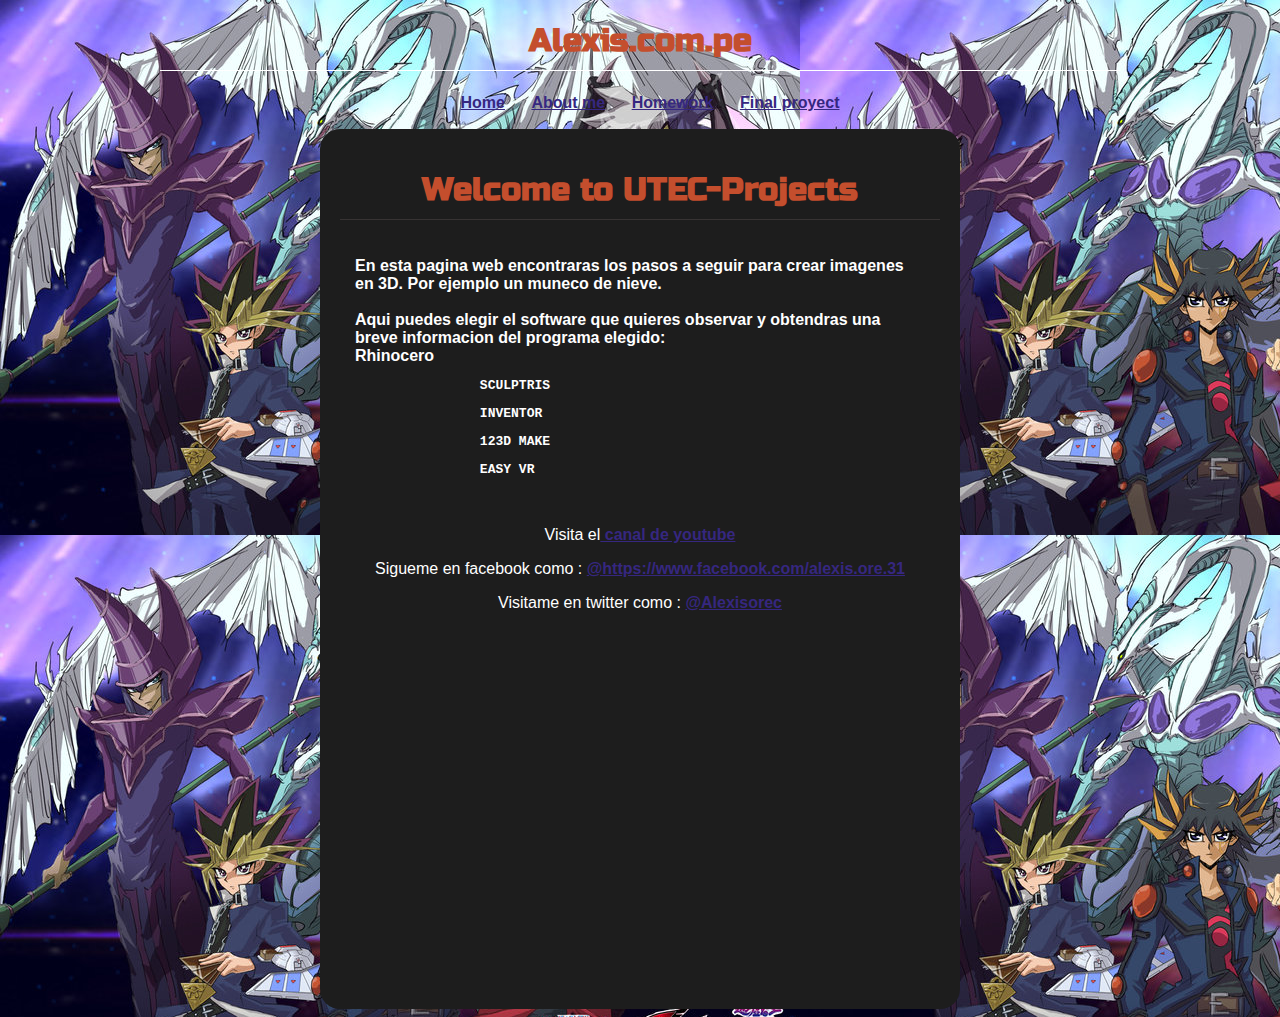
<file: index.html>
<!DOCTYPE html>
<html lang="es">
	<head>
		<meta charset= 'utf-8'>
		<title>Pagina de Alexis</title>
		<link rel="stylesheet" href="./stylesheet.css">
		<link href='http://fonts.googleapis.com/css?family=Russo+One' rel='stylesheet'>
		<script src= "http://code.jquery.com/jquery-1.7.1.min.js"></script>
		<script src= 'C:\Users\alumnoutec\Desktop\scriptPrincipal.js'></script>
	</head>
	<body>
		<div id= 'contenido'>
			<header>
				<hgroup>
					<h1>Alexis.com.pe
					</h1>
				</hgroup>
				<nav>
					<ul>
						<li><a href= 'index.html'>Home</a></li>
						<li><a href= 'tutoriales.html'>About me</a></li>
						<li><a href= 'contacto.html'>Homework</a></li>
						<li><a href= 'media.html'>Final proyect</a></li>
					</ul>
				</nav>
			</header>
				<section>
				<div id= 'textoPr'>
					<article>
						<hgroup>
							<h1>Welcome to UTEC-Projects</h1>
						</hgroup>
						<h4>
						En esta pagina web encontraras los pasos a seguir para crear imagenes en 3D. Por ejemplo un muneco de nieve.<br><br>
						Aqui puedes elegir el software que quieres observar y obtendras una breve informacion del programa elegido:<br>
						Rhinocero<br>
						<pre>		SCULPTRIS</pre>
						<pre>		INVENTOR</pre>
						<pre>		123D MAKE</pre>
						<PRE>		EASY VR</pre>	
						</h4>
					</article>
					<aside>
						<p> Visita el<a href=''> canal de youtube</a></p>
						<p> Sigueme en facebook como :  <a href=''>@https://www.facebook.com/alexis.ore.31</a></p>
						<p> Visitame en twitter como :  <a href=''>@Alexisorec</a></p>
					</aside>
				</div>
				<footer>
					<canvas id ='miCanvas'>
					</canvas>
				</footer>
				</section>
		</div>
	</body>
</html>
</file>
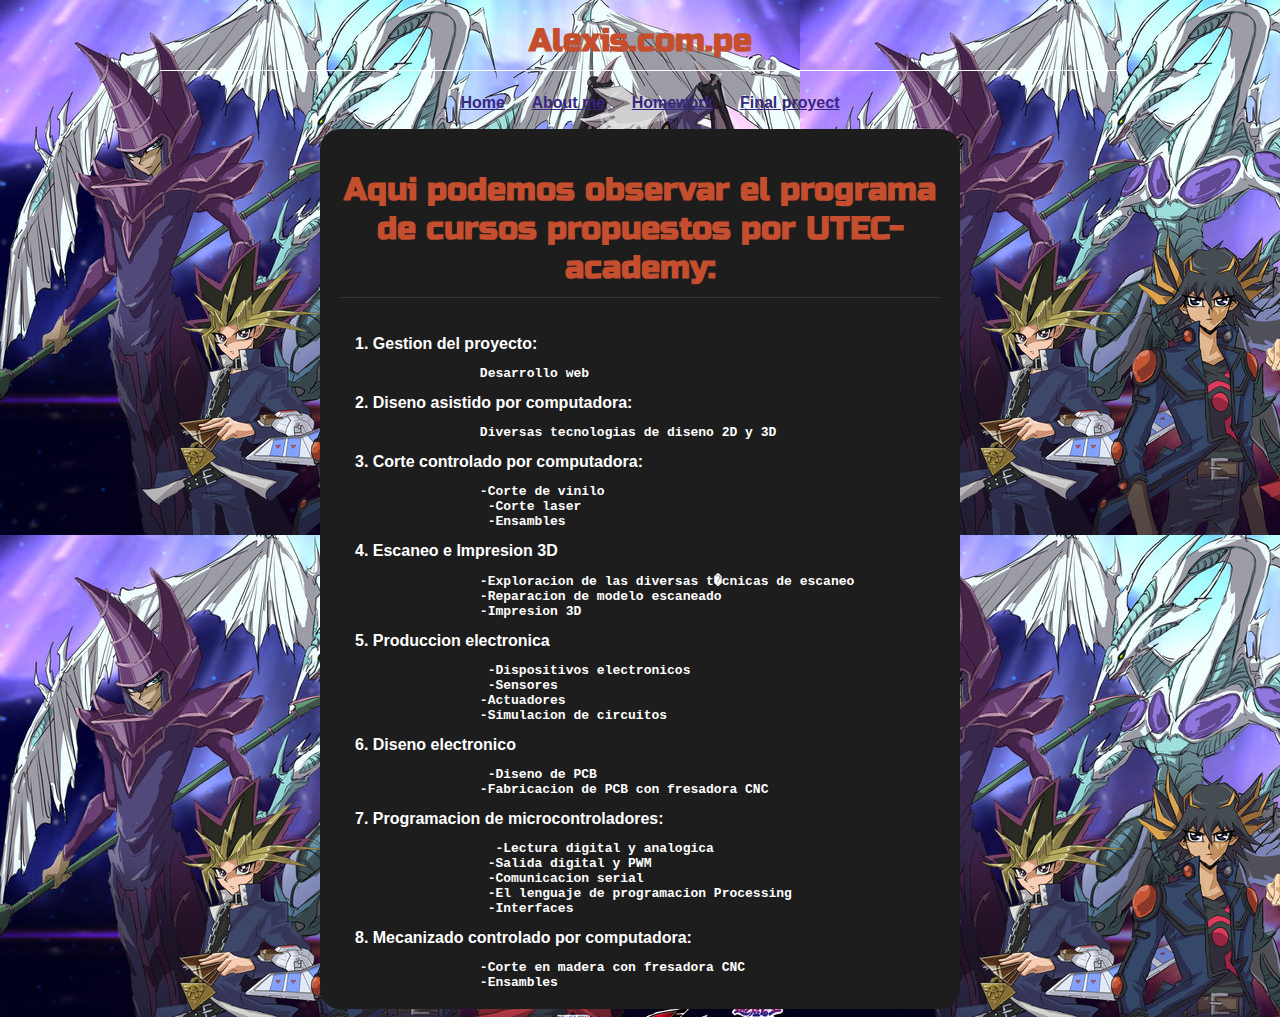
<file: contacto.html>
<!DOCTYPE html>
<html long="es">
	<head>
		<meta charset= 'utf-8'>
		<link rel="stylesheet" href="./stylesheet.css">
		<link href='http://fonts.googleapis.com/css?family=Russo+One' rel='stylesheet'>
		<script src= "http://code.jquery.com/jquery-1.7.1.min.js"></script>
		<script src= 'C:\Users\alumnoutec\Desktop\scriptPrincipal.js'></script>
	</head>
	<body>
		<div id= 'contenido'>
			<header>
				<hgroup>
					<h1>Alexis.com.pe
					</h1>
				<hgroup>
				<nav>
					<ul>
						<li><a href= 'index.html'>Home</a></li>
						<li><a href= 'tutoriales.html'>About me</a></li>
						<li><a href= 'contacto.html'>Homework</a></li>
						<li><a href= 'media.html'>Final proyect</a></li>
					</ul>
				</nav>
			</header>
			<section>
				<div id= 'textoPr'>
					<hgroup>
						<h1>Aqui podemos observar el programa de cursos propuestos por UTEC-academy: </h1>
					</hgroup>
					<hgroup>
						<h4> 

1. Gestion del proyecto:<br>
   
<pre> 		Desarrollo web</pre>

2. Diseno asistido por computadora:<br>

<pre>   		Diversas tecnologias de diseno 2D y 3D</pre>

3. Corte controlado por computadora: <br>

 <pre> 		-Corte de vinilo
  		 -Corte laser
  		 -Ensambles</pre>
4. Escaneo e Impresion 3D <br>

 <pre> 	 	-Exploracion de las diversas t�cnicas de escaneo
   		-Reparacion de modelo escaneado
   		-Impresion 3D</pre>
5. Produccion electronica <br>
<pre>  		 -Dispositivos electronicos
  		 -Sensores
   		-Actuadores
   		-Simulacion de circuitos</pre>
6. Diseno electronico<br>
	
<pre>  		 -Diseno de PCB
   		-Fabricacion de PCB con fresadora CNC</pre>
   
7. Programacion de microcontroladores:<br>

<pre> 		  -Lectura digital y analogica
  		 -Salida digital y PWM
  		 -Comunicacion serial
  		 -El lenguaje de programacion Processing
  		 -Interfaces</pre>

8. Mecanizado controlado por computadora:<br>
<pre>
   		-Corte en madera con fresadora CNC
   		-Ensambles</pre>

						</h4>
						</hgroup>

						
				</div>
			</section>
		</div>
<footer>
					<canvas id ='miCanvas'>
					</canvas>
				</footer>
	</body>
</html>
</file>
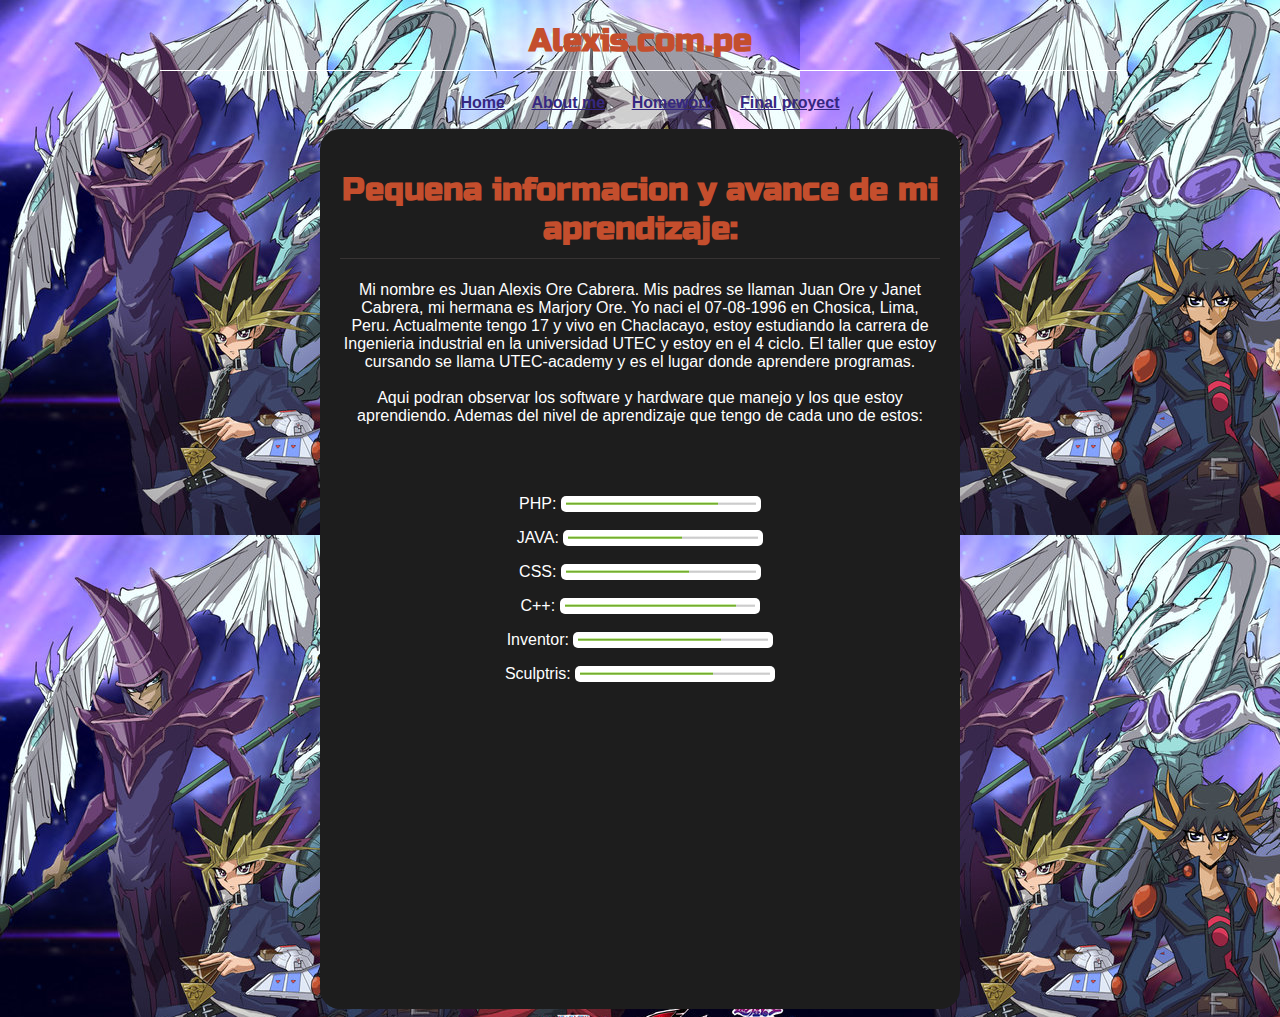
<file: tutoriales.html>
<!DOCTYPE html>
<html long="es">
	<head>
		<meta charset= 'utf-8'>
		<link rel="stylesheet" href="./stylesheet.css">
		<link href='http://fonts.googleapis.com/css?family=Russo+One' rel='stylesheet'>
		<script src= "http://code.jquery.com/jquery-1.7.1.min.js"></script>
		<script src= 'C:\Users\alumnoutec\Desktop\scriptPrincipal.js'></script>
	</head>
	<body>
		<div id= 'contenido'>
			<header>
				<hgroup>
					<h1>Alexis.com.pe
					</h1>
				<hgroup>
				<nav>
					<ul>
						<li><a href= 'index.html'>Home</a></li>
						<li><a href= 'tutoriales.html'>About me</a></li>
						<li><a href= 'contacto.html'>Homework</a></li>
						<li><a href= 'media.html'>Final proyect</a></li>
					</ul>
				</nav>
			</header>
			<section>
				<div id= 'textoPr'>
			
					<hgroup>
					<h1>Pequena informacion y avance de mi aprendizaje: </h1>Mi nombre es Juan Alexis Ore Cabrera. Mis padres se llaman Juan Ore y Janet Cabrera, mi hermana es Marjory Ore. Yo naci el 07-08-1996 en Chosica, Lima, Peru. Actualmente tengo 17 y vivo en Chaclacayo, estoy estudiando la carrera de Ingenieria industrial en la universidad UTEC y estoy en el 4 ciclo. El taller que estoy cursando se llama UTEC-academy y es el lugar donde aprendere programas. <br>
					 <br>Aqui podran observar los software y hardware que manejo y los que estoy aprendiendo. Ademas del nivel de aprendizaje que tengo de cada uno de estos: <br> <br><br> <br>	</h3> 
					</hgroup>
					<p>PHP:  <meter min='0' max = '100' value='80'> 80%</meter></p>
					<p>JAVA:  <meter min='0' max = '100' value='60'>60%</meter></p>
					<p>CSS:  <meter min='0' max = '100' value='65'>65%</meter></p>
					<p>C++:  <meter min='0' max = '100' value='90'>90%</meter></p>
					<p>Inventor:  <meter min='0' max = '100' value='75'>75%</meter></p>	
					<p>Sculptris:  <meter min='0' max = '100' value='70'>70%</meter></p>	
				</div>	
			</section>
		</div>
	<footer>
			<canvas id ='miCanvas'>
			</canvas>
	</footer>
	</body>
</html>
</file>
<file: stylesheet.css>
body
{
	background-image:url(lio.jpg);
	font-family: "Helvetica",Arial;
}
#contenido
{
	width: 960px;
	margin: 0 auto;
	text-align: center;
}
h1
{
	color: #c44e2d;
	font-family: 'Russo One', sans-serif;
	border-bottom:solid;
	padding-bottom:10px;
	border-width:1px;
	border-color:#373333;
	text-shadow:0px opx 30px rgba(0,0,0,0.5)
}
header hgroup h1
{
	border-bottom:solid;
	padding-bottom:10px;
	border-width:1px;
	border-color:#FFF;
	text-shadow:0px opx 30px rgba(0,0,0,0.5)
}
nav ul li
{
	display: inline-block;
	margin-right: 20px;
	color: #3109FA;
	cursor: pointer;
	padding:1px;

	transition:all 0.3s linear; 
	-webkit-transition:all 0.3s linear; 
	-moz-transition:all 0.3s linear; 
	-o-transition:all 0.3s linear; 
}
nav ul li:hover
{
	background-color:#D5D1E6;
	color:#3109FA;
	border-radius:5px;
}

#textoPr
{
	width: 600px;
	height: 840px;
	background-color: #1d1d1d;
	color: #FFF;
	margin: 0 auto;
	text-align: :left;
	border-radius: 20px;
	padding: 20px;
	box-shadow: 0px 0px rgba(0,0,0,0.5);
}

h4{
	text-align:left;
	padding:15px;
	border-radius:12px;

}
h2{
	color: #434C6F;		
}

a
{
	color: #362780;
	font-weight : bold;
}
#miCanvas
{
	position: absolute;
	bottom:0px;
	left:0px;
}
meter
{
	background-color:#FFF;
	padding:5px;
	border-radius:5px;
	color:#e44e2d; 
	
	width:200px;

}
form
{
	text-align: left;	
}
label
{
	display: block;
}
#btnSubmit
{
	border: none;
	backgroud-color: #FFF;
	color: #FF0E12;
	padding: 4px;
	margin: 10px;
	cursor: pointer;
	font-family: 'Russo One', sans-serif;
}
#calificacion
{
	width:150px;
	-webkit-appearance: none;
	background-color:#FFF;
	height:20px;
	border-radius: 3px;
	cursor: pointer;	 
}
#calificacion::-webkit-slider-thumb
{
	-webkit-appearance:none;
	background-color:#e44e2d;
	border-radius:20px;
	height:15px;
	width:10px;	
}
#mediaC
{
	box-sizing:border-box;
	video-align:left;
	
}
.particion
{
	display: inline-block;	
	width: 45%;
	
	
	
}
#mediaC audio
{
	width:200px;
	height: 2000px;
	
}
#mediaC video
{
	height: 180px;
	
}
</file>
